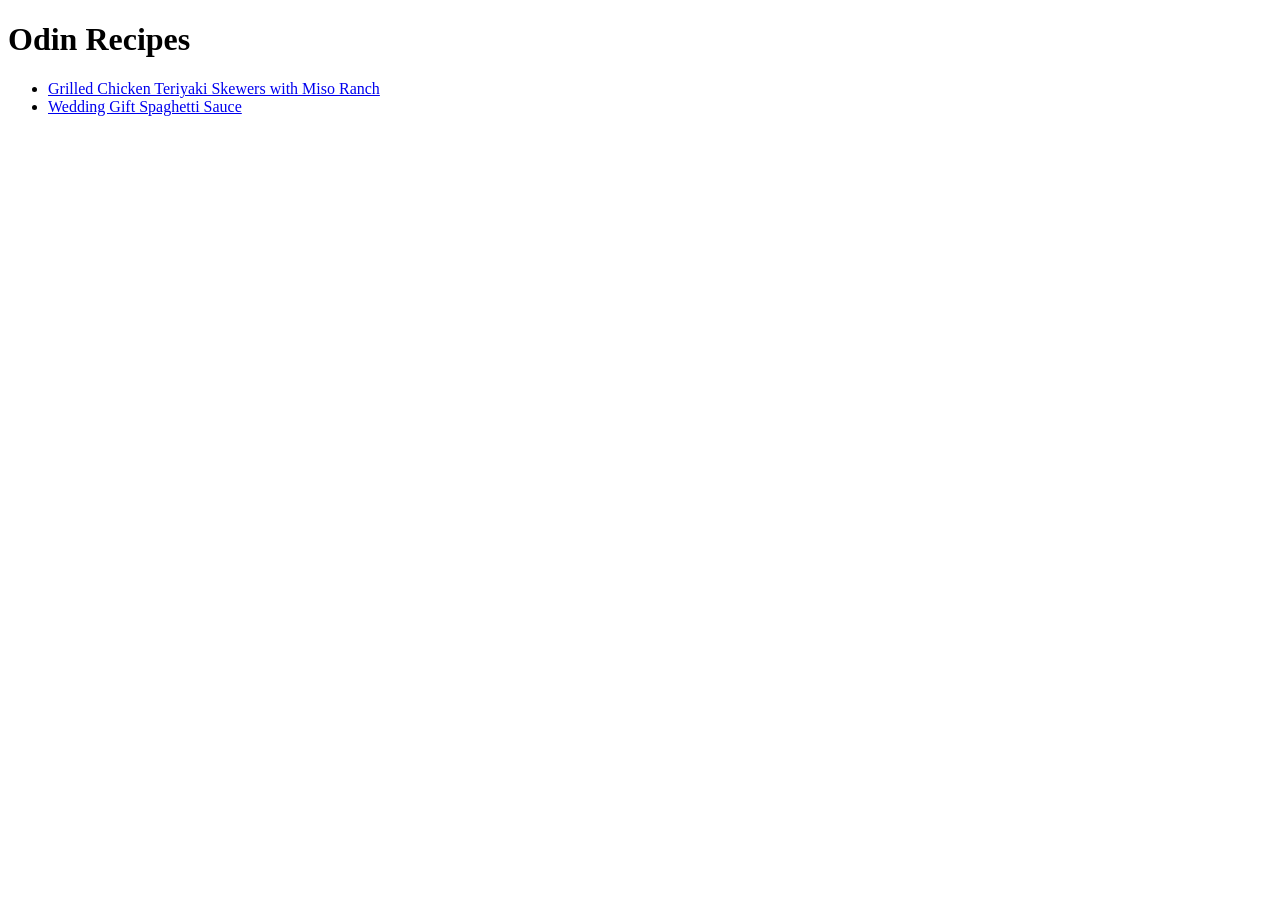
<file: index.html>
<!DOCTYPE html>
<html lang="en">
<head>
    <meta charset="UTF-8">
    <meta name="viewport" content="width=device-width, initial-scale=1.0">
    <title>Odin Recipes</title>
</head>
<body>
    <h1>Odin Recipes</h1>
    <ul>
        <li><a href="/recipes/chicken.html">Grilled Chicken Teriyaki Skewers with Miso Ranch</a></li>
        <li><a href="/recipes/spagetthi.html">Wedding Gift Spaghetti Sauce</a></li>
    </ul>
</body>
</html>
</file>
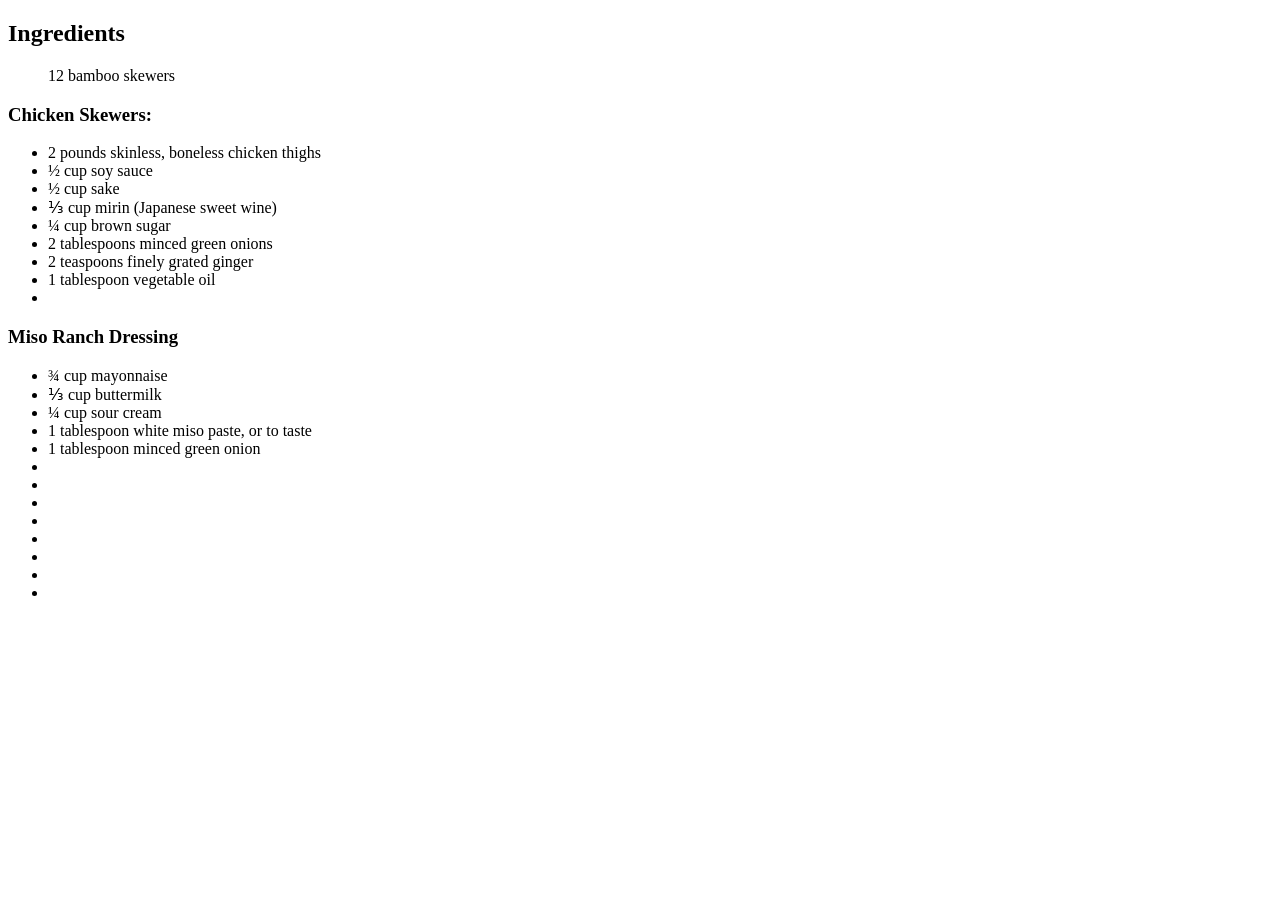
<file: recipes/chicken.html>
<!DOCTYPE html>
<html lang="en">
  <head>
    <meta charset="UTF-8" />
    <meta name="viewport" content="width=device-width, initial-scale=1.0" />
    <title>Grilled Chicken Teriyaki Skewers with Miso Ranch</title>
  </head>
  <body>
    <h2>Ingredients</h2>
    <ul>
      12 bamboo skewers
    </ul>
    <h3>Chicken Skewers:</h3>
    <ul>
      <li>2 pounds skinless, boneless chicken thighs</li>
      <li>½ cup soy sauce</li>
      <li>½ cup sake</li>
      <li>⅓ cup mirin (Japanese sweet wine)</li>
      <li>¼ cup brown sugar</li>
      <li>2 tablespoons minced green onions</li>
      <li>2 teaspoons finely grated ginger</li>
      <li>1 tablespoon vegetable oil</li>
      <li></li>

    </ul>
    <h3>Miso Ranch Dressing</h3>
    <ul>
        <li>¾ cup mayonnaise

        </li>
        <li>⅓ cup buttermilk

        </li>
        <li>¼ cup sour cream

        </li>
        <li>1 tablespoon white miso paste, or to taste

        </li>
        <li>1 tablespoon minced green onion

        </li>
        <li></li>
        <li></li>
        <li></li>
        <li></li>
        <li></li>
        <li></li>
        <li></li>
        <li></li>
    </ul>
  </body>
</html>
</file>
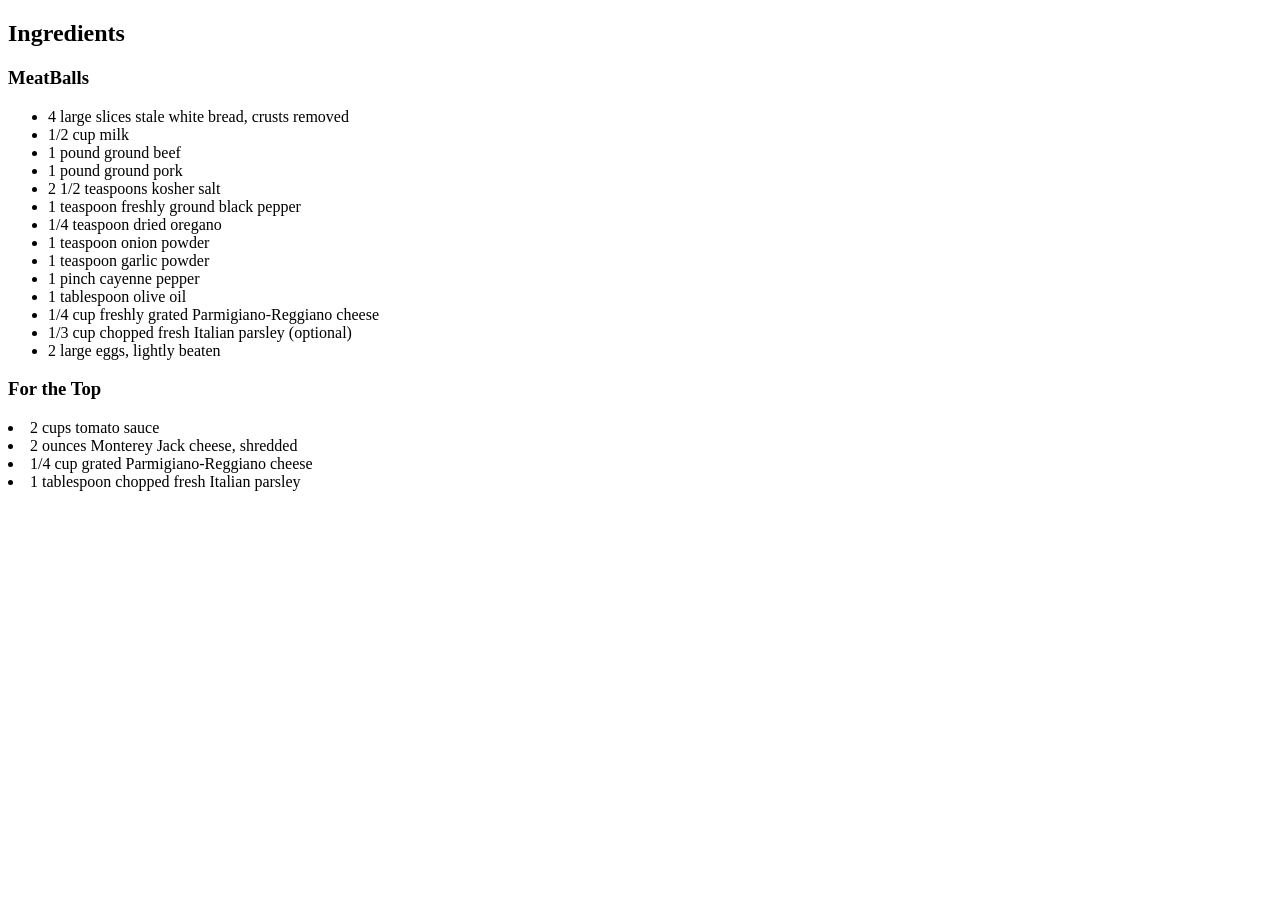
<file: recipes/meatball.html>
<!DOCTYPE html>
<html lang="en">
  <head>
    <meta charset="UTF-8" />
    <meta name="viewport" content="width=device-width, initial-scale=1.0" />
    <title>Giant Lazy Meatballs</title>
  </head>
  <body>
    <h2>Ingredients</h2>
    <h3>MeatBalls</h3>
    <ul>
      <li>4 large slices stale white bread, crusts removed</li>
      <li>1/2 cup milk</li>
      <li>1 pound ground beef</li>
      <li>1 pound ground pork</li>
      <li>2 1/2 teaspoons kosher salt</li>
      <li>1 teaspoon freshly ground black pepper</li>
      <li>1/4 teaspoon dried oregano</li>
      <li>1 teaspoon onion powder</li>
      <li>1 teaspoon garlic powder</li>
      <li>1 pinch cayenne pepper</li>
      <li>1 tablespoon olive oil</li>
      <li>1/4 cup freshly grated Parmigiano-Reggiano cheese</li>
      <li>1/3 cup chopped fresh Italian parsley (optional)</li>
      <li>2 large eggs, lightly beaten</li>
    </ul>
    <h3>For the Top</h3>
    <li>2 cups tomato sauce

    </li>
    <li>2 ounces Monterey Jack cheese, shredded

    </li>
    <li>1/4 cup grated Parmigiano-Reggiano cheese

    </li>
    <li>1 tablespoon chopped fresh Italian parsley

    </li>
  </body>
</html>
</file>
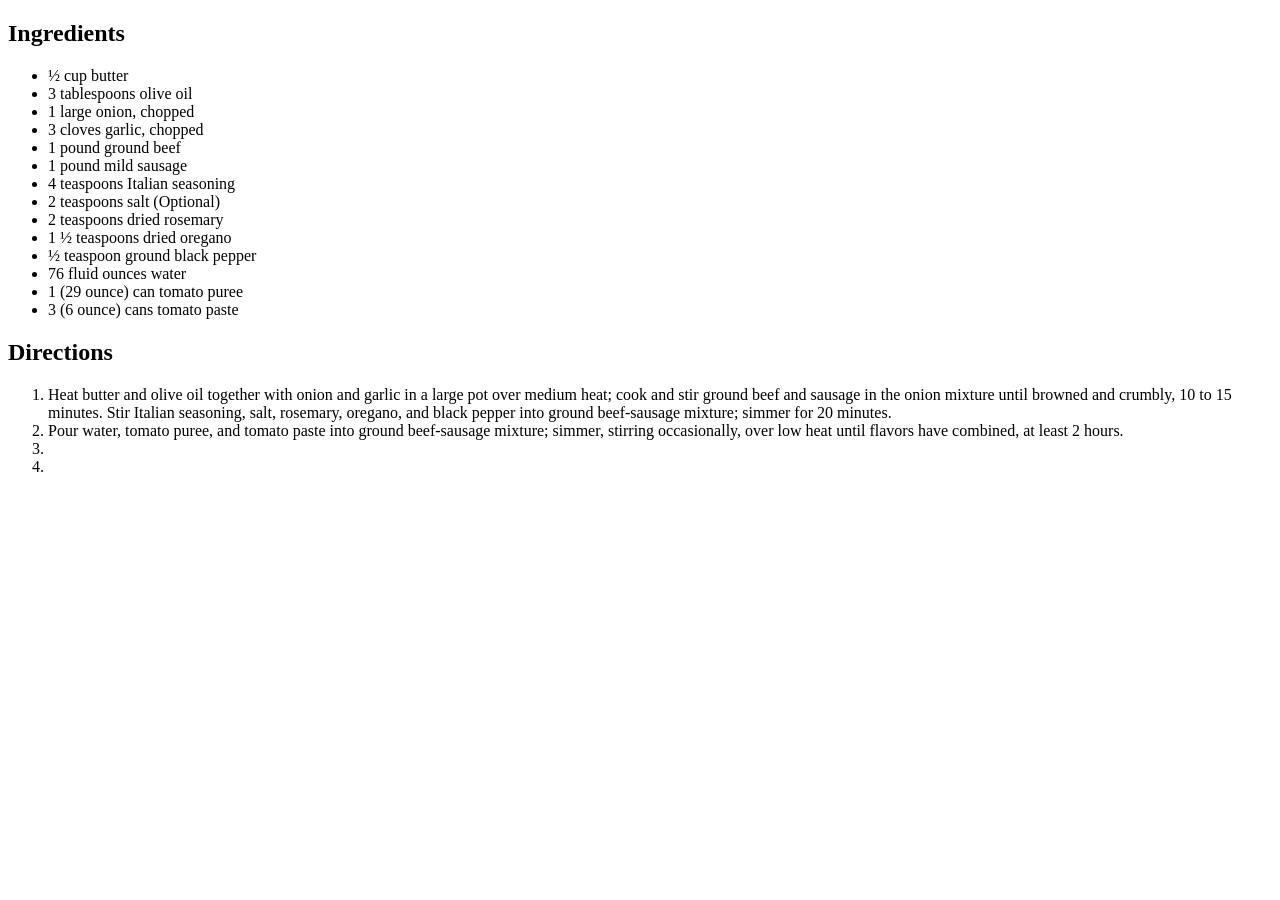
<file: recipes/spagetthi.html>
<!DOCTYPE html>
<html lang="en">
  <head>
    <meta charset="UTF-8" />
    <meta name="viewport" content="width=device-width, initial-scale=1.0" />
    <title>Wedding Gift Spaghetti Sauce</title>
  </head>
  <body>
    <h2>Ingredients</h2>
    <ul>
      <li>½ cup butter</li>
      <li>3 tablespoons olive oil</li>
      <li>1 large onion, chopped</li>
      <li>3 cloves garlic, chopped</li>
      <li>1 pound ground beef</li>
      <li>1 pound mild sausage</li>
      <li>4 teaspoons Italian seasoning</li>
      <li>2 teaspoons salt (Optional)</li>
      <li>2 teaspoons dried rosemary</li>
      <li>1 ½ teaspoons dried oregano</li>
      <li>½ teaspoon ground black pepper</li>
      <li>76 fluid ounces water</li>
      <li>1 (29 ounce) can tomato puree</li>
      <li>3 (6 ounce) cans tomato paste</li>
    </ul>
    <h2>Directions</h2>
    <ol>
        <li>Heat butter and olive oil together with onion and garlic in a large pot over medium heat; cook and stir ground beef and sausage in the onion mixture until browned and crumbly, 10 to 15 minutes. Stir Italian seasoning, salt, rosemary, oregano, and black pepper into ground beef-sausage mixture; simmer for 20 minutes.

        </li>
        <li>Pour water, tomato puree, and tomato paste into ground beef-sausage mixture; simmer, stirring occasionally, over low heat until flavors have combined, at least 2 hours.

        </li>
        <li></li>
        <li></li>
    </ol>
  </body>
</html>
</file>
